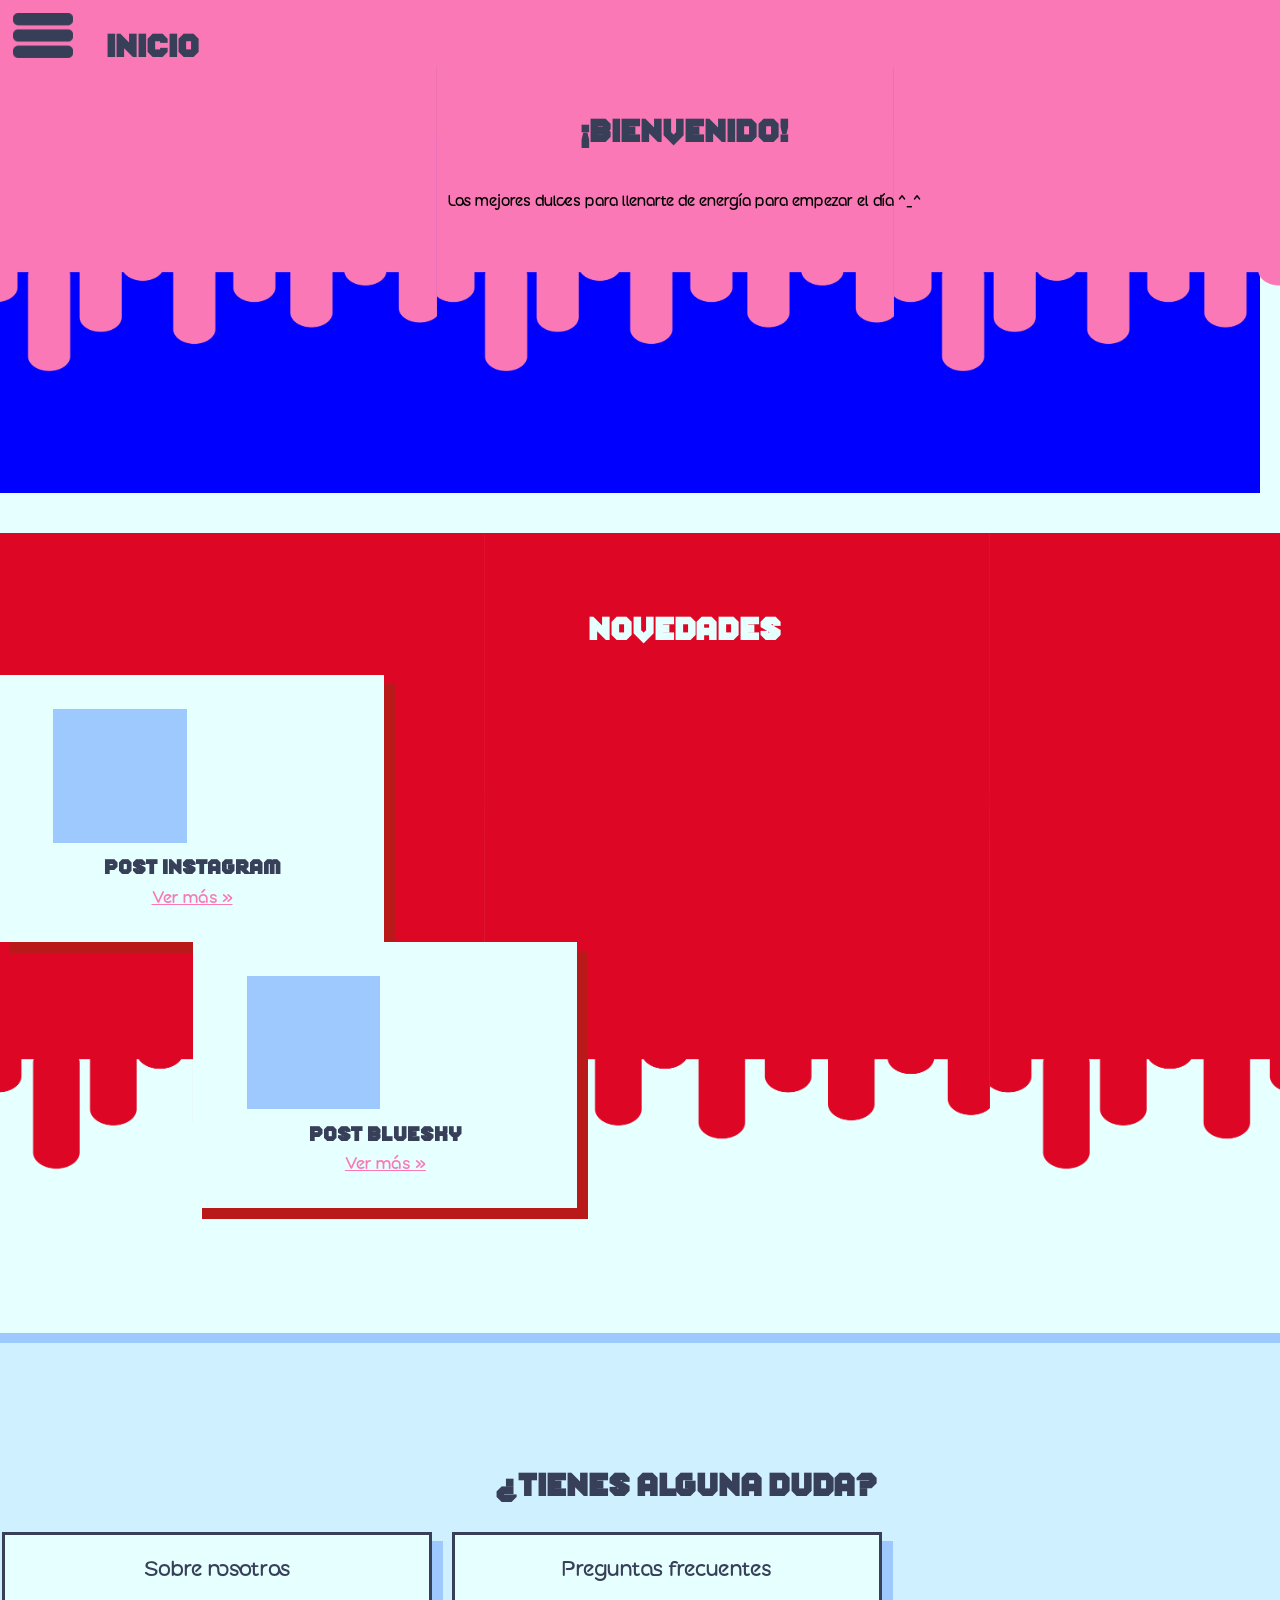
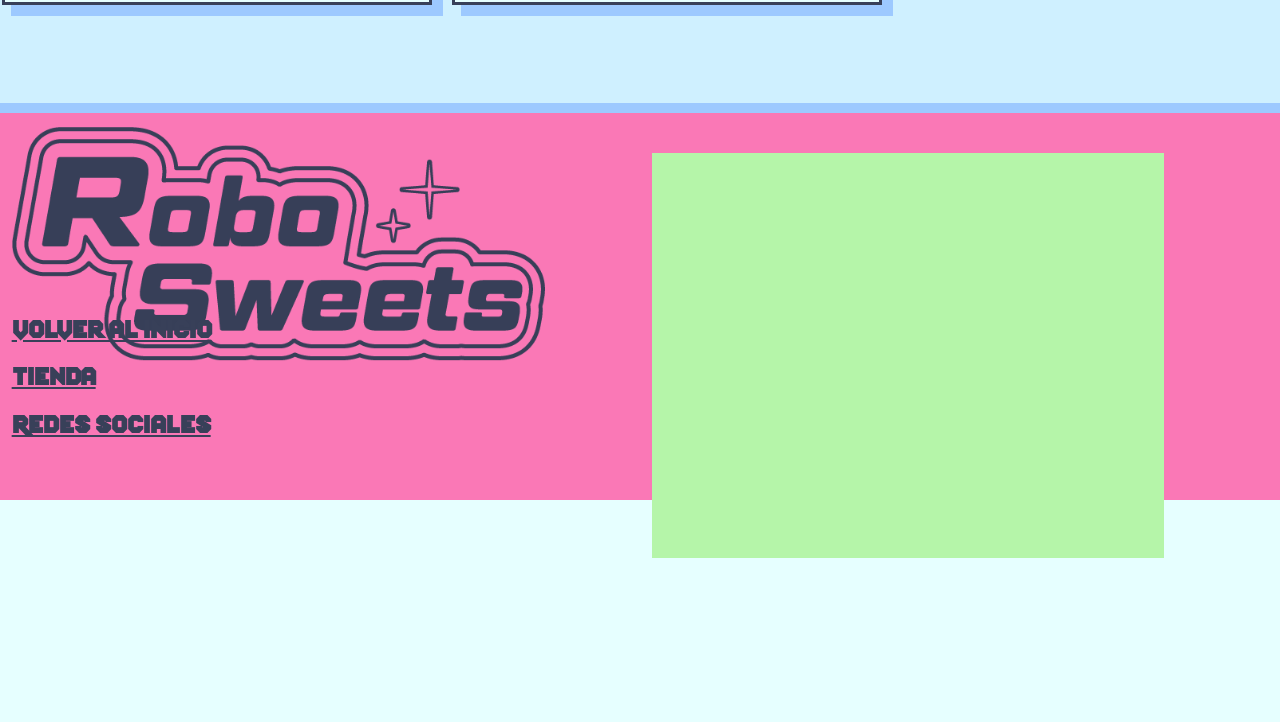
<file: index.html>
<!DOCTYPE html>
<html lang="es">

<head>
    <meta charset="UTF-8">
    <meta name="viewport" content="width=device-width, initial-scale=1.0">
    <title>Robosweets Inicio</title>
    <link rel="stylesheet" href="CSS/style.css">
</head>

<body>

    <div class="barra">
        <img src="IMG/menuham.png">
        <h1> Inicio </h1>

    </div>

 <!-- <div  class="navmenu">
        
       
        <ul>
            <li> Inicio</li>
            <li> Tienda</li>
            <li> Historia</li>
            <li> Redes</li>
        </ul>
        <ul>
            <li> About us</li>
            <li> Faq</li>
        </ul>
    </div> -->
    <main class="inicio">

<!-- INICIO -->
        <article class="p1">
            <h1>¡Bienvenido!</h1>
            <p> Los mejores dulces para llenarte de energía para empezar el día ^_^</p>
        </article>

<!--PLACEHOLDER IMAGENES-->
        <div
            style="margin-top: -80pt; margin-left: -15pt; background-color: black; height: 40vh; width: 100vw; grid-column: 1/4; display: flex; position: relative; z-index: 1;">
        </div>

<!-- NOVEDADES -->
        <article class="p2">
            <h1 style="color: #E6FFFF;"> Novedades</h1>

            <div class="post">
                <div class="rrss-ima"></div>
                <h1> Post Instagram </h1>
                <a href="..."> Ver más »</a>
            </div>
            <div class="post" id="nov2">
                <div class="rrss-ima"></div>
                <h1> Post Bluesky </h1>
                <a href="..."> Ver más »</a>
            </div>

        </article>

<!--PLACEHOLDER PERSONAJES-->
        <div style="margin-top: -120pt; width: 100vw; margin-left: -15pt; background-color: blue; height: 40vh;
            grid-column: 1/4; display: flex; position: relative; z-index: 1;">
            <h1 style="margin-left: 85pt; margin-top: 50pt; color: #E6FFFF;"> ...</h1>

        </div>

<!-- DUDAS -->
        <article class="p4">

            <h1> ¿Tienes alguna duda? </h1>

            <div class="dudas">
                <div class="btn-dudas">
                    <a href="...">Sobre nosotros</a>
                </div>
                <div class="btn-dudas">
                    <a href="...">Preguntas frecuentes</a>
                </div>

            </div>
        </article>

<!-- FOOTER -->
        <footer>

            <img src="../IMG/logomediano-black.png">

            <div class="ftr">
                <a href="...">
                    <h2>Volver al inicio</h2>
                </a>
                <a href="...">
                    <h2>Tienda</h2>
                </a>
                <a href="...">
                    <h2>Redes sociales</h2>
                </a>
            </div>
<!-- PLACEHOLDER MAPA -->
            <div style="background-color: #b5f5a9; width: 40vw; height: 45vh; margin-top: -40pt;"></div>
        </footer>

    </main>

</body>

</html>
</file>
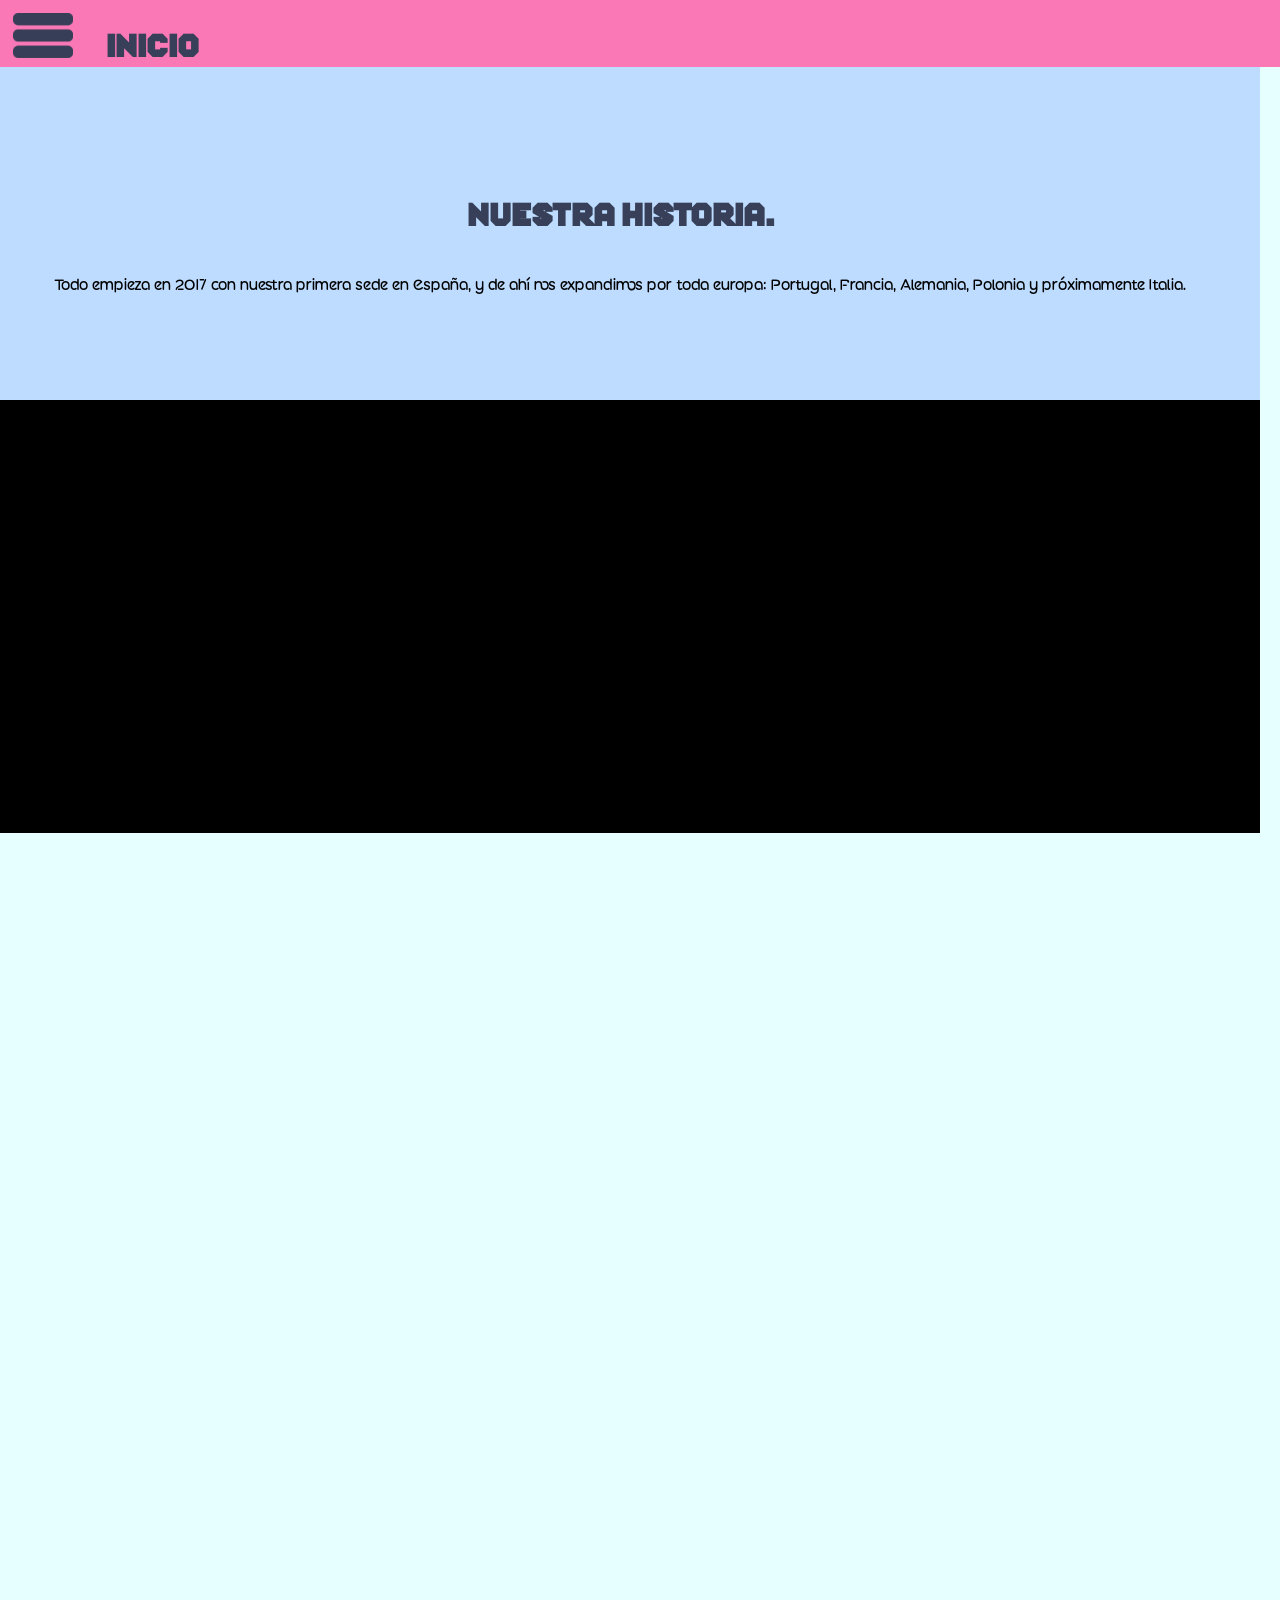
<file: historia.html>
<!DOCTYPE html>
<html lang="es">

<head>
    <meta charset="UTF-8">
    <meta name="viewport" content="width=device-width, initial-scale=1.0">
    <title>Historia</title>
    <link rel="stylesheet" href="CSS/style.css">
</head>

<body>

    <div class="barra">
        <img src="IMG/menuham.png">
        <h1> Inicio </h1>

    </div>

 <!-- <div  class="navmenu">
        
       
        <ul>
            <li> Inicio</li>
            <li> Tienda</li>
            <li> Historia</li>
            <li> Redes</li>
        </ul>
        <ul>
            <li> About us</li>
            <li> Faq</li>
        </ul>
    </div> -->
    <main class="inicio">

<!-- HISTORIA -->
        <article class="hist1">
            <h1>Nuestra historia.</h1>
            <p> Todo empieza en 2017 con nuestra primera sede en España, y de ahí nos expandimos por toda europa: Portugal, Francia, Alemania, Polonia y próximamente Italia. </p>
        </article>

<!--PLACEHOLDER IMAGENES-->
        <div
            style="margin-top: -80pt; margin-left: -15pt; background-color: black; height: 60vh; width: 100vw; grid-column: 1/4; display: flex; position: relative; z-index: 1;">
        </div>

<!-- ROBBY SWEETY -->
        <article class="hist2">

            <h1> Robby y Sweety</h1>

            <aside class="rby">
                <img src="IMG/frrobby.png">
                <p> Lorem ipsum, dolor sit amet consectetur adipisicing elit. Consectetur, eveniet necessitatibus beatae amet nemo perferendis. Magni iste maiores voluptatem corporis quia, pariatur laborum mollitia tenetur architecto enim unde assumenda dolor.</p>

            </aside>

            <aside class="sty">
                <img src="IMG/frsweety.png">
                <p> Lorem ipsum, dolor sit amet consectetur adipisicing elit. Consectetur, eveniet necessitatibus beatae amet nemo perferendis. Magni iste maiores voluptatem corporis quia, pariatur laborum mollitia tenetur architecto enim unde assumenda dolor.</p>

            </aside>

        </article>

<!-- DUDAS -->
        <article class="p4h">

            <h1> ¿Tienes alguna duda? </h1>

            <div class="dudash">
                <div class="btn-dudas">
                    <a href="...">Sobre nosotros</a>
                </div>
                <div class="btn-dudas">
                    <a href="...">Preguntas frecuentes</a>
                </div>

            </div>
        </article>

<!-- FOOTER -->
        <footer class="hfoot">

            <img src="../IMG/logomediano-black.png">

            <div class="ftrh">
                <a href="...">
                    <h2>Volver al inicio</h2>
                </a>
                <a href="...">
                    <h2>Tienda</h2>
                </a>
                <a href="...">
                    <h2>Redes sociales</h2>
                </a>
            </div>
<!-- PLACEHOLDER MAPA -->
            <div style="background-color: #b5f5a9; width: 40vw; height: 25vh; margin-top: -20pt;"></div>
        </footer>

    </main>

</body>

</html>
</file>
<file: CSS/style.css>
body {
    margin: 0%;
    width: 100vw;
    background-color: #E6FFFF;
    margin-left: 20px;
    margin-right: 20px;
    font-family: Roundex;
}

@font-face {
    font-family: "Route";
    src:
        local("Route26_Straight"),
        url("../FNT/Route26_Straight.otf") format("opentype");
}

@font-face {
    font-family: "Roundex";
    src: url(../FNT/Roundex.otf) format("opentype");
}

main {
    width: 100vw;
    margin-top: 10pt;
    display: grid;
    grid-template-columns: repeat(1fr, 1fr, 1fr, 1fr);
    column-gap: 5px;
}


img {
    width: 100%;
}

h1 {
    font-family: "Route";
    text-align: center;
    font-size: 2rem;
    color: #384059;
}

h2 {
    font-family: "Route";
    text-align: left;
    font-size: 1.5rem;
}

h3 {
    font-family: "Roundex";
    text-align: left;
    font-size: 1rem;
    color: #384059;
}

p {
    text-align: left;
    padding-right: 50pt;
    font-size: 0.9rem;
}

.barra {
    height: 70pt;
    grid-column: 1/4;
    background-color: #FA78B6;
    margin: -15pt;
    display: flexbox;
    position: sticky;
    top: 0px;
    z-index: 5;
}

.barra h1 {
    margin-top: -25pt;
    margin-left: 15%;
    text-align: left;
}

.barra img {
    width: 10%;
    margin-top: 30pt;
    margin-left: 10pt;
}

/* INICIO PÁGINAS  */
.p1 {
    background-image: url(../IMG/iniciofondo1.png);
    height: 40vh;
    width: 100vw;
    margin-left: -15pt;
    background-size: contain;
    position: relative;
    display: block;
    align-content: center;
    z-index: 2;
}
.hist1 {
    background-color: #bddcff;
    height: 40vh;
    width: 100vw;
    margin-left: -15pt;
    background-size: contain;
    position: relative;
    display: block;
    align-content: center;
    z-index: 2;
}

/* SEGUNDA PARTE PÁGINAS  */

.p2 {
    background-image: url(../IMG/iniciofondo2.png);
    height: 75vh;
    width: 100vw;
    margin-left: -15pt;
    margin-top: 0%;
    background-size: contain;
    position: relative;
    display: block;
    align-content: center;
    z-index: 2;
}
.hist2 {
    background-color: #9dc9ff;
    height: 120vh;
    width: 100vw;
    margin-left: -15pt;
    margin-top: 0%;
    background-size: contain;
    position: relative;
    display: block;
    align-content: center;
    z-index: 2;
}



.rby {
    background-color: #bddcff;
    border-radius: 10pt;
    background-blend-mode: screen;
    position: relative;
    margin: 15pt;
    padding: 20pt;
    padding-left: 10pt;
    width: 80vw;
    height: 40vh;
}

.rby img {
    width: 65vw;
    position: relative;
    left: -30pt;
    bottom: 5pt;

}
.sty {
    background-color: #bddcff;
    border-radius: 10pt;
    background-blend-mode: screen;
    position: relative;
    margin: 15pt;
    padding: 20pt;
    padding-left: 10pt;
    width: 80vw;
    height: 40vh;
}

.sty img {
    width: 65vw;
    position: relative;
    right: -100pt;
    bottom: 5pt;

}


/* TEXTOS */

.rby p {
    z-index: 2;
    width: 40%;
    position: relative;
    left: 120pt;
    bottom: 250pt;
    text-align: right;
    color: #384059;
}
.sty p {
    z-index: 2;
    width: 40%;
    position: relative;
    right: 50pt;
    bottom:250pt;
    text-align: right;
    color: #384059;
}

.inicio p {
    text-align: center;
    margin-left: 50pt;
    padding-top: 10pt;
}

.p1 h1 {
    margin-top: -75pt;
}
.hist1 h1 {
    margin-top: 50pt;
}

.p2 h1 {
    margin-top: -175pt;

}

.post a {
    color: #FA78B6;
    margin: 0%;
    text-align: center;
    text-decoration: underline;
}
.post h1 {
    margin: 0%;
    font-size: 15pt;
    text-align: center;
    padding: 10pt;
    padding-bottom: 5pt;
}

.btn-dudas a {
    text-decoration: none;
    color: #384059;
    font-size: 15pt;
}


.post {
    margin-left: 15pt;
    position: absolute;
    width: 40vw;
    background-color: #E6FFFF;
    height: 180pt;
    align-content: center;
    display: grid;
    box-shadow: 10px 10px 0px 1px #b91919;

}

.rrss-ima {
    margin-left: 13pt;
    width: 100pt;
    height: 100pt;
    background-color: #9dc9ff;
    position: relative;
}

#nov2 {
    grid-column: 1/2;
    margin-left: 160pt;
    position: absolute;
}

.navmenu {
    position: relative;
    background-image: url(../IMG/menu.png);
    background-size: contain;
    width: 130pt;
    height: 245pt;
    margin: 0%;
    margin-top: -50px;
}

/* FOOTER */

.p4 {
    background-color: #cff0ff;
    height: 30vh;
    width: 96vw;
    margin-left: -21pt;
    margin-top: 0%;
    background-size: contain;
    position: relative;
    display: block;
    align-content: center;
    z-index: 2;
    border: solid 10px #9dc9ff;
}

.dudas {
    display: flex;
}

.btn-dudas {
    width: 30vw;
    text-align: center;
    border: solid 3px #384059;
    background-color: #E6FFFF;
    padding: 20px;
    margin-left: 15pt;
    box-shadow: 10px 10px 0px 1px #9dc9ff;
}


footer {
    padding: 20pt;
    padding-top: 90pt;
    margin-left: -360pt;
    margin-top: 170pt;
    background-color: #FA78B6;
    width: 90vw;
    height: 100pt;
    position: absolute;
    display: flex;

}

footer img {
    position: absolute;
    width: 40%;
    margin-top: -60pt;
}

.ftr {
    margin-right: 40pt;
    width: 100pt;
    height: 100pt;
}

.ftr a {
    text-decoration: underline;
    color: #384059;
}

.ftrh {
    margin-right: 40pt;
    width: 200pt;
    height: 100pt;
}

.ftrh a {
    text-decoration: underline;
    color: #384059;
}

.p4h {
    background-color: #cff0ff;
    height: 30vh;
    width: 96vw;
    margin-left: -103vw;
    margin-top: 120vh;
    background-size: contain;
    position: relative;
    display: block;
    align-content: center;
    z-index: 3;
    border: solid 10px #9dc9ff;
}

.dudash {
    display: flex;
}

.btn-dudas {
    width: 30vw;
    text-align: center;
    border: solid 3px #384059;
    background-color: #E6FFFF;
    padding: 20px;
    margin-left: 15pt;
    box-shadow: 10px 10px 0px 1px #9dc9ff;
}


footer {
    padding: 20pt;
    padding-top: 90pt;
    margin-left: -360pt;
    margin-top: 170pt;
    background-color: #FA78B6;
    width: 90vw;
    height: 100pt;
    position: relative;
    display: flex;
    

}
.hfoot {
    padding: 20pt;
    padding-top: 90pt;
    margin-left: -370pt;
    margin-top: 150vh;
    background-color: #FA78B6;
    width: 90vw;
    height: 100pt;
    position: relative;
    display: flex;
    
}

footer img {
    position: absolute;
    width: 40%;
    margin-top: -60pt;
}

@media screen and (min-width: 768px) {

    body {
    margin: 0%;
    width: 100vw;
    background-color: #E6FFFF;
    margin-left: 20px;
    margin-right: 20px;
    font-family: Roundex;
}

   main {  
    margin: 0%;
    margin-left: -20px;
    width: 100vw;
    margin-top: 10pt;
    display: grid;
    grid-template-columns: repeat(6, 1fr);
    column-gap: 5px;
   }

   .barra {
    height: 50pt;
    grid-column: 1/4;
    background-color: #FA78B6;
    margin: -15pt;
    display: flexbox;
    position: sticky;
    top: 0px;
    z-index: 5;
}

.barra h1 {
    margin-top: -25pt;
    margin-left: 8%;
    text-align: left;
}

.barra img {
    width: 4.5%;
    margin-top: 10pt;
    margin-left: 10pt;
}

.p1 {
    background-image: url(../IMG/iniciofondo1.png);
    height: 40vh;
    width: 110vw;
    margin-left: 10ptpt;
    background-size: contain;
    position: absolute;
    display: block;
    align-content: center;
    z-index: 2;
}

.p2 {
    background-image: url(../IMG/iniciofondo2.png);
    height: 80vh;
    width: 110vw;
    margin-left: -15pt;
    margin-top: 0%;
    background-size: contain;
    position: absolute;
    top: 400pt;
    display: block;
    align-content: center;
    z-index: 2;
}

.p4 {
    background-color: #cff0ff;
    height: 40vh;
    width: 110vw;
    margin-left: -21pt;
    margin-top: 0%;
    background-size: contain;
    position: absolute;
    top: 1000pt;
    display: block;
    align-content: center;
    z-index: 2;
    border: solid 10px #9dc9ff;
}

.post {
    margin-left: 15pt;
    position: relative;
    width: 30vw;
    background-color: #E6FFFF;
    height: 200pt;
    align-content: center;
    display: grid;
    box-shadow: 10px 10px 0px 1px #b91919;

}

.rrss-ima {
    margin-left: 40pt;
    width: 100pt;
    height: 100pt;
    background-color: #9dc9ff;
    position: relative;
}

footer {
    padding: 20pt;
    padding-top: 90pt;
    margin-left: -100vw;
    background-color: #FA78B6;
    width: 100vw;
    height: 200pt;
    position: relative;
    top: 875pt;
    display: flex;

}

footer img {
    position: absolute;
    width: 40%;
    margin-top: -60pt;
}

.ftr {
    position: relative;
    top: 10vh;
    margin-right: 10vw;
    width: 40vw;
    height: 45vh;
}
   

}
</file>
